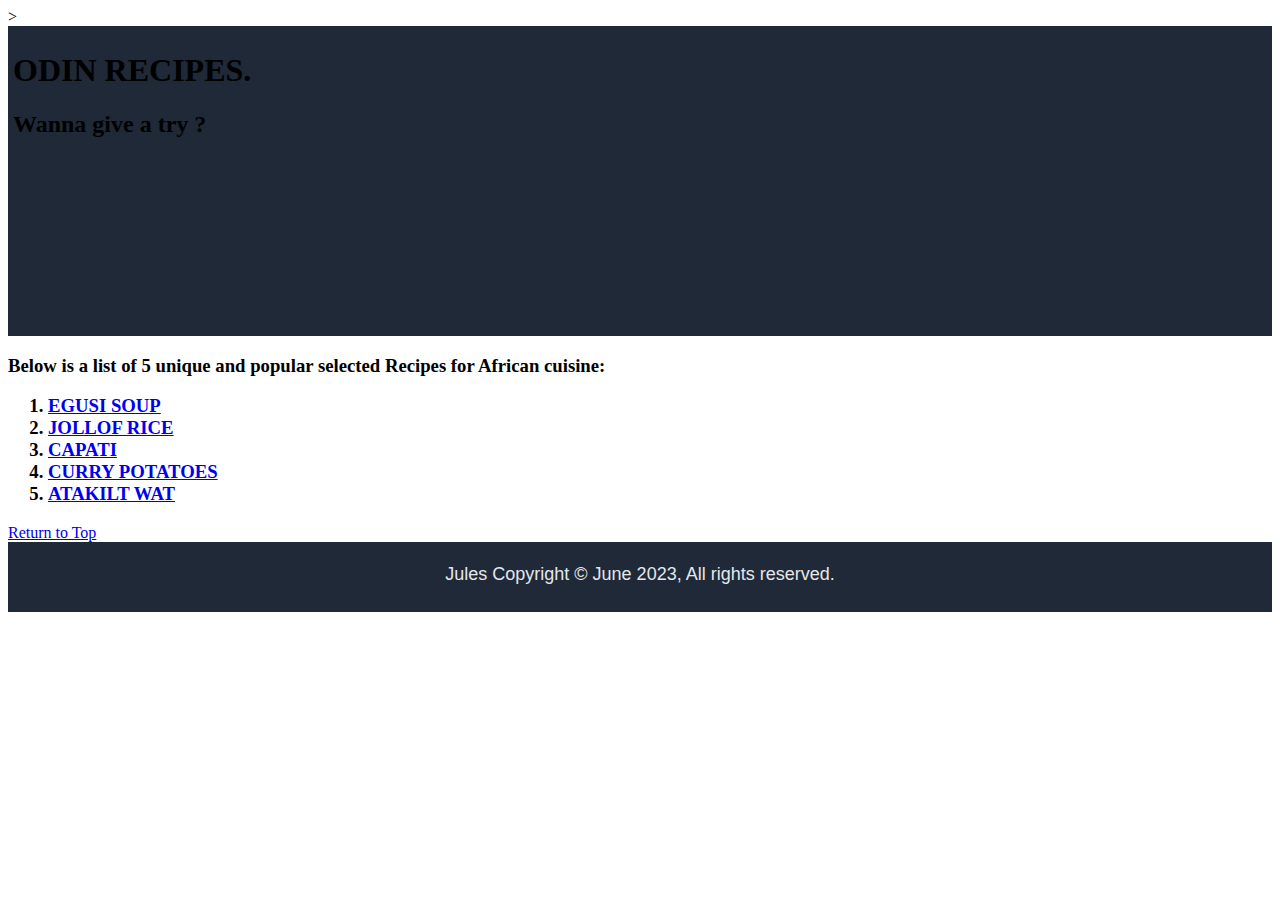
<file: index.html>
<!DOCTYPE html>
<!--This is a test webpage written by Jules in Andela project-->>
<html>
<head>
    <meta charset="UTF-8" />
    <title>ODIN Recipes!🥗</title>
    <link rel="stylesheet" href="sheet/css1.css"/>
</head>
<body>
<div class="intro"><h1 id="top">ODIN RECIPES.</h1>
<h2>Wanna give a try ?</h2>
</div>

    <h3><p> Below is a list of 5 unique and popular selected Recipes for African cuisine:</p>
    <ol>
            <li><a href="recipes/egusi.html">EGUSI SOUP</a></li>
           
            <li><a href="recipes/jollof.html">JOLLOF RICE</a></li>
           
            <li><a href="recipes/capati.html">CAPATI</a></li>
            
            <li><a href="recipes/potatoes.html">CURRY POTATOES</a></li>
            
            <li><a href="recipes/wat.html">ATAKILT WAT</a></li>
            
            
    </ol> 
</h3>

<a href="#top">Return to Top</a>
</body>
<footer>

        <p class="copyright">Jules Copyright © June 2023,  All rights reserved.</p>

</footer>

</html>
</file>
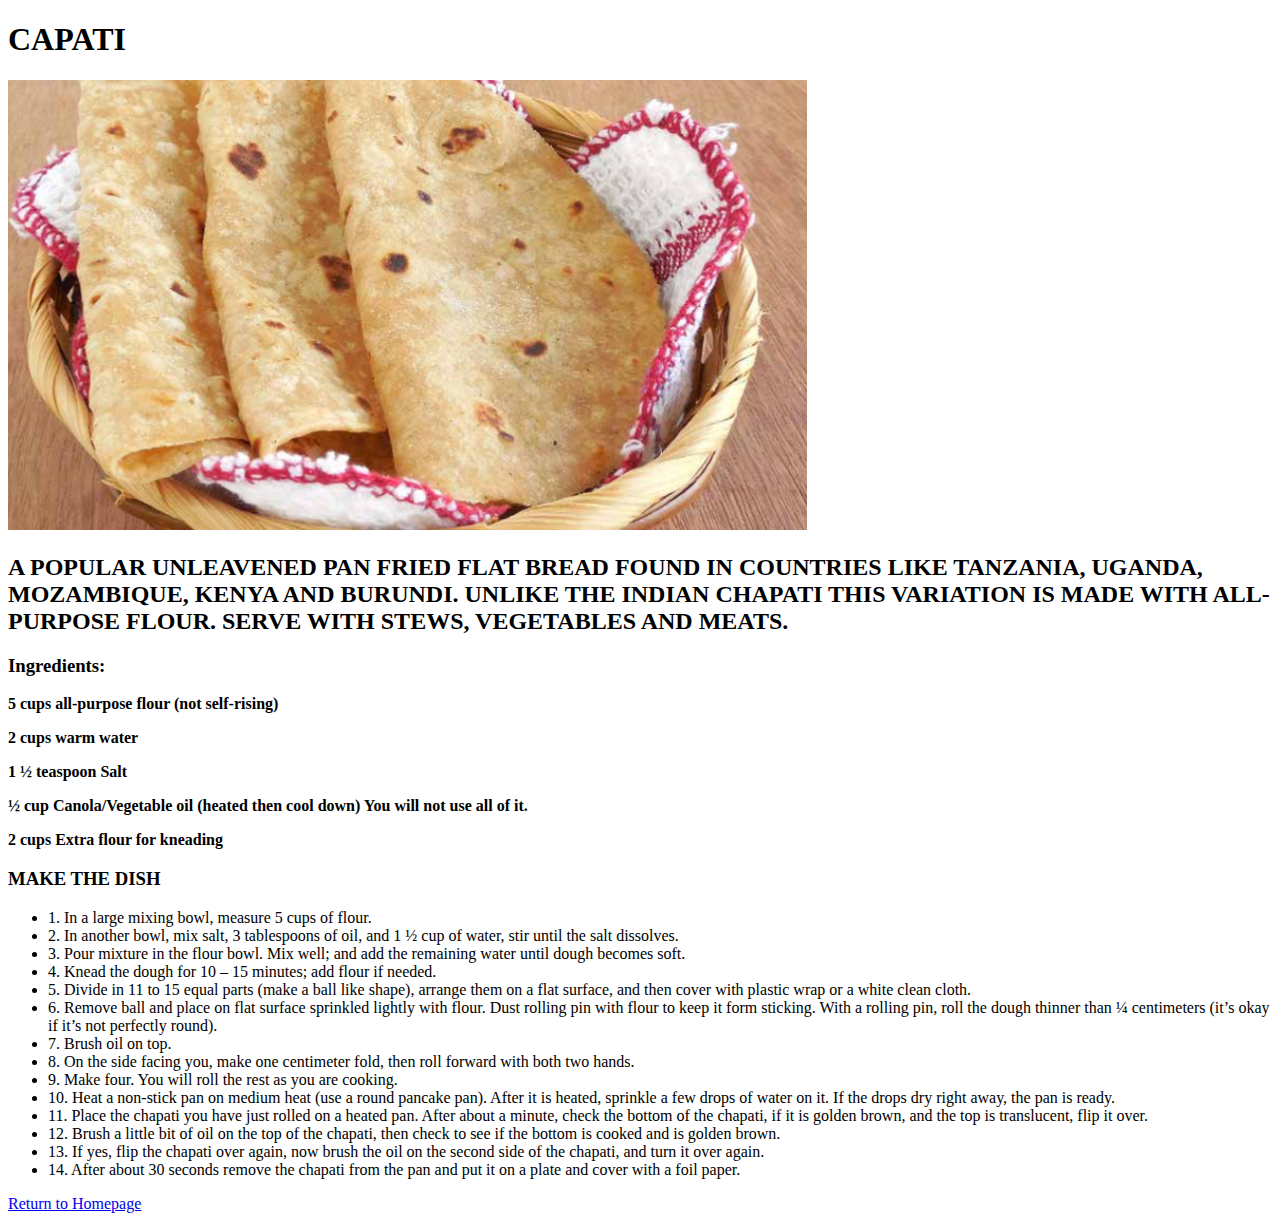
<file: recipes/capati.html>
<!DOCTYPE html>
<html>
    <head > <meta charset="UTF-8" />
        <title>CAPATI</title>        
    </head>
    <body>
        <h1>CAPATI</h1>
        <img src="../images/capati.png" width="800" height="450"/>
        <H2>A POPULAR UNLEAVENED PAN FRIED FLAT BREAD FOUND
            IN COUNTRIES LIKE TANZANIA, UGANDA, MOZAMBIQUE,
            KENYA AND BURUNDI. UNLIKE THE INDIAN CHAPATI THIS
            VARIATION IS MADE WITH ALL-PURPOSE FLOUR. SERVE
            WITH STEWS, VEGETABLES AND MEATS.</H2>
            <h3>Ingredients:</h3>
            <b><p>5 cups all-purpose flour (not self-rising)</p>
                <p>2 cups warm water</p>
                <p>1 ½ teaspoon Salt</p>
                <p>
                     ½ cup Canola/Vegetable oil (heated then cool down)
                    You will not use all of it.</p>
                    <P>2 cups Extra flour for kneading</P></b>
        <h3>
            MAKE THE DISH
    
        </h3>
        <ul>
            <li>1. In a large mixing bowl, measure 5 cups of flour.</li>
                <li>2. In another bowl, mix salt, 3 tablespoons of oil, and 1 ½ cup of water, stir until the salt dissolves.</li>
                    <li>3. Pour mixture in the flour bowl. Mix well; and add the remaining water until dough becomes soft.</li>
                        <li>4. Knead the dough for 10 – 15 minutes; add flour if needed.</li>
                            <li>5. Divide in 11 to 15 equal parts (make a ball like shape), arrange them on a flat surface, and then cover with
plastic wrap or a white clean cloth.</li>
<li>6. Remove ball and place on flat surface sprinkled lightly with flour. Dust rolling pin with flour to keep it form
sticking. With a rolling pin, roll the dough thinner than ¼ centimeters (it’s okay if it’s not perfectly round).</li>
<li>7. Brush oil on top.</li>
    <li>8. On the side facing you, make one centimeter fold, then roll forward with both two hands.</li>
        <li>9. Make four. You will roll the rest as you are cooking.</li>
            <li>10. Heat a non-stick pan on medium heat (use a round pancake pan). After it is heated, sprinkle a few drops of
water on it. If the drops dry right away, the pan is ready.</li>
<li>11. Place the chapati you have just rolled on a heated pan. After about a minute, check the bottom of the
chapati, if it is golden brown, and the top is translucent, flip it over.</li>
<li>12. Brush a little bit of oil on the top of the chapati, then check to see if the bottom is cooked and is golden brown.</li>
    <li>13. If yes, flip the chapati over again, now brush the oil on the second side of the chapati, and turn it over again.</li>
        <li>14. After about 30 seconds remove the chapati from the pan and put it on a plate and cover with a foil paper.</li>
        </ul>
        <a href="../index.html">Return to Homepage</a>
    </body>
</html>
</file>
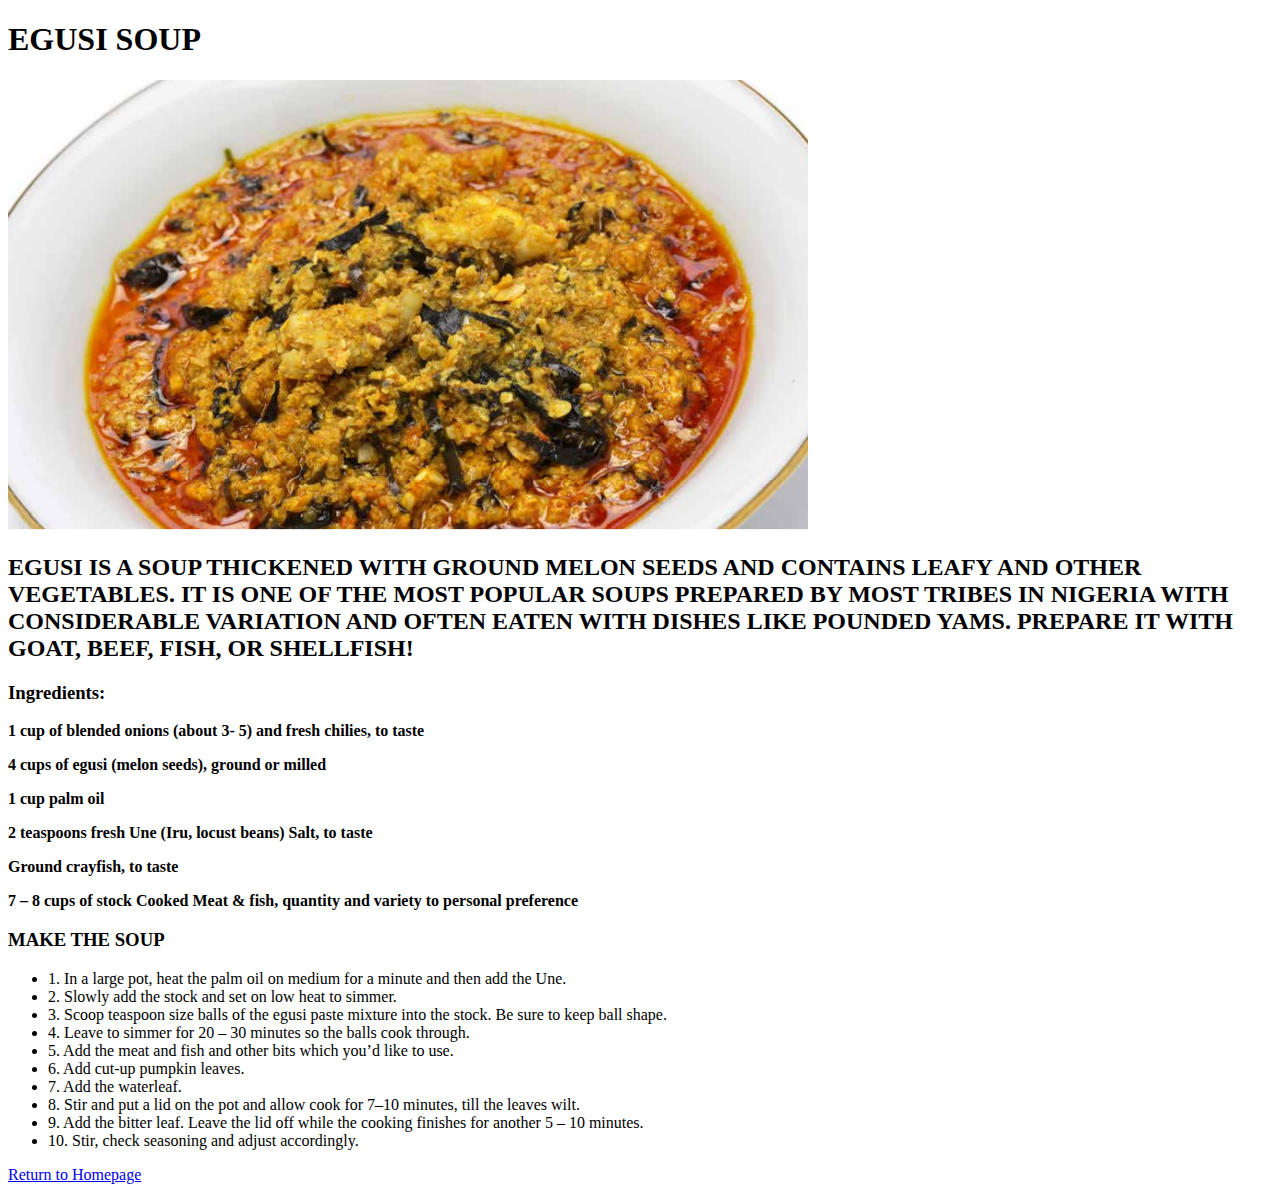
<file: recipes/egusi.html>
<!DOCTYPE html>
<html>
    <head > <meta charset="UTF-8" />
        <title>EGUSI SOUP</title>        
    </head>
    <body>
        <h1>EGUSI SOUP</h1>
        <img src="../images/egusi.png" width="800" height="450"/>
        <H2>EGUSI IS A SOUP THICKENED WITH GROUND MELON SEEDS
            AND CONTAINS LEAFY AND OTHER VEGETABLES. IT IS ONE
            OF THE MOST POPULAR SOUPS PREPARED BY MOST TRIBES
            IN NIGERIA WITH CONSIDERABLE VARIATION AND OFTEN
            EATEN WITH DISHES LIKE POUNDED YAMS. PREPARE IT WITH
            GOAT, BEEF, FISH, OR SHELLFISH!</H2>
            <h3>Ingredients:</h3>
            <b><p>1 cup of blended onions (about 3- 5)
                and fresh chilies, to taste</p>
               <p>4 cups of egusi (melon seeds), ground or milled</p>
               <p>1 cup palm oil</p> 
               <p>2 teaspoons fresh Une (Iru, locust beans)
                Salt, to taste</p>
               <p>Ground crayfish, to taste</p>
               <p>7 – 8 cups of stock
                Cooked Meat & fish, quantity and variety
                to personal preference</p></b>
        <h3>
            MAKE THE SOUP
    
        </h3>
        <ul>
            <li>1. In a large pot, heat the palm oil on medium for a minute and then add the Une. </li>
            <li>2. Slowly add the stock and set on low heat to simmer.</li>
            <li>3. Scoop teaspoon size balls of the egusi paste mixture into the stock. Be sure to keep ball shape.</li>
            <li>4. Leave to simmer for 20 – 30 minutes so the balls cook through.</li>
            <li> 5. Add the meat and fish and other bits which you’d like to use.</li>
            <li>6. Add cut-up pumpkin leaves.</li>
            <li>7. Add the waterleaf.</li>
            <li>8. Stir and put a lid on the pot and allow cook for 7–10 minutes, till the leaves wilt.</li>
            <li> 9. Add the bitter leaf. Leave the lid off while the cooking finishes for another 5 – 10 minutes.</li>
            <li>10. Stir, check seasoning and adjust accordingly.</li>
        </ul>
        <a href="../index.html">Return to Homepage</a>
    </body>
</html>
</file>
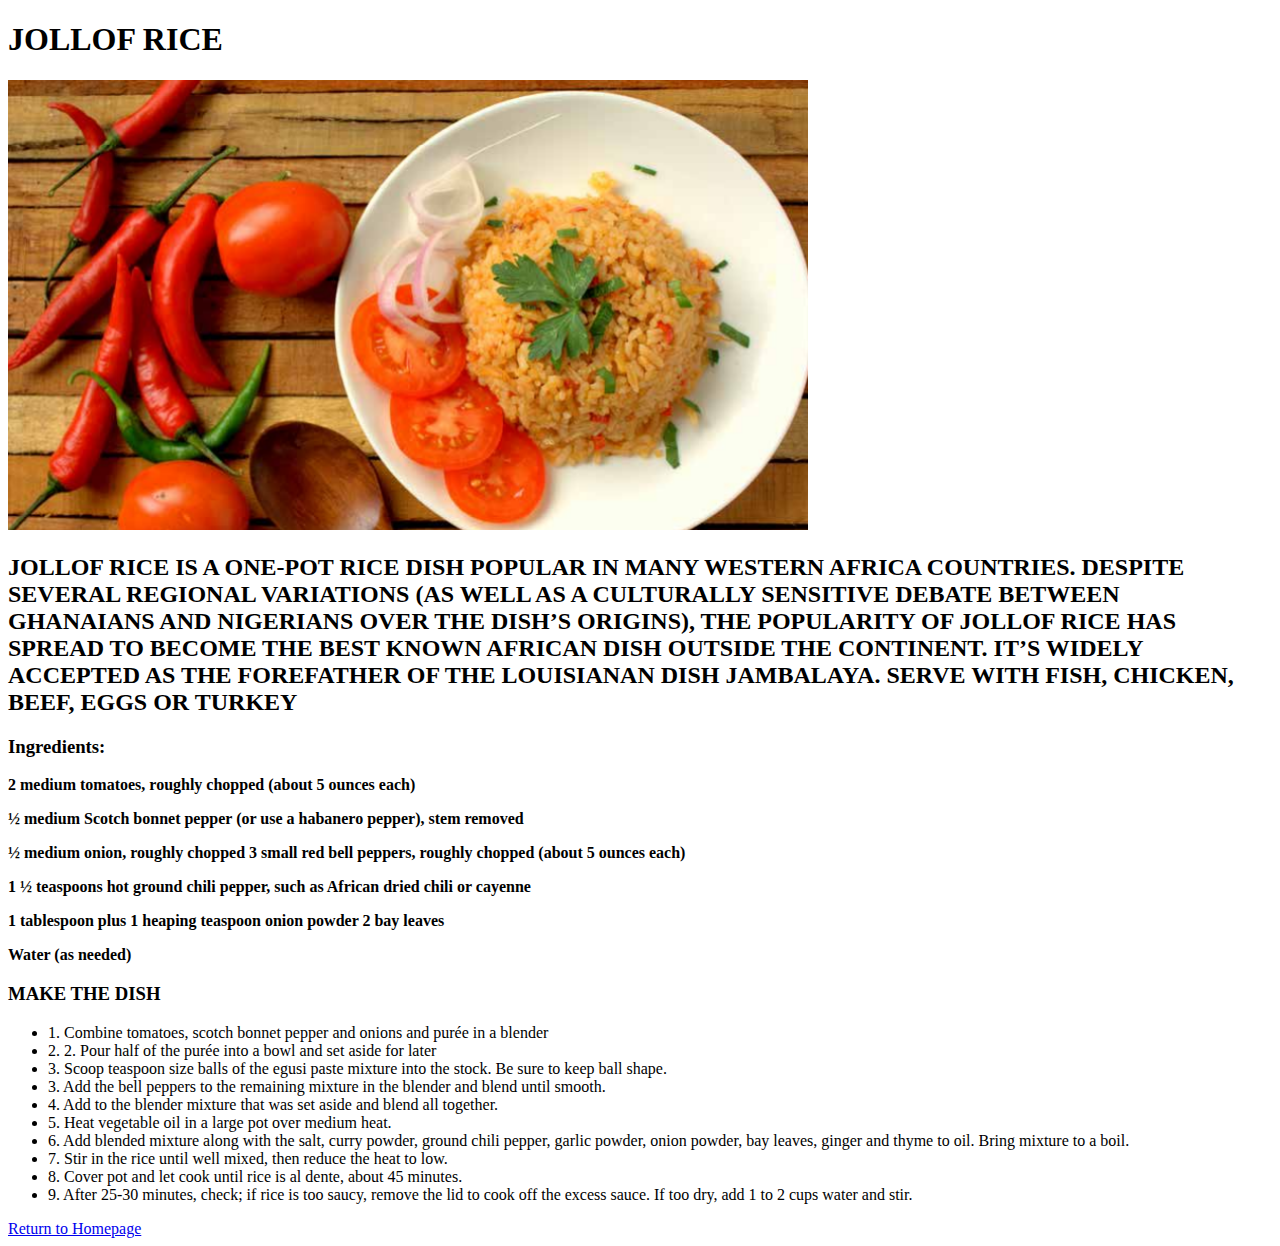
<file: recipes/jollof.html>
<!DOCTYPE html>
<html>
    <head > <meta charset="UTF-8" />
        <title>JOLLOF RICE</title>        
    </head>
    <body>
        <h1>JOLLOF RICE</h1>
        <img src="../images/joloff.png" width="800" height="450"/>
        <H2>JOLLOF RICE IS A ONE-POT RICE DISH POPULAR IN MANY WESTERN AFRICA
            COUNTRIES. DESPITE SEVERAL REGIONAL VARIATIONS (AS WELL AS A
            CULTURALLY SENSITIVE DEBATE BETWEEN GHANAIANS AND NIGERIANS OVER
            THE DISH’S ORIGINS), THE POPULARITY OF JOLLOF RICE HAS SPREAD TO
            BECOME THE BEST KNOWN AFRICAN DISH OUTSIDE THE CONTINENT. IT’S
            WIDELY ACCEPTED AS THE FOREFATHER OF THE LOUISIANAN DISH
            JAMBALAYA. SERVE WITH FISH, CHICKEN, BEEF, EGGS OR TURKEY</H2>
            <h3>Ingredients:</h3>
            <b><p>2 medium tomatoes, roughly chopped
                (about 5 ounces each)</p>
               <p>½ medium Scotch bonnet pepper
                (or use a habanero pepper), stem removed</p>
               <p>½ medium onion, roughly chopped
                3 small red bell peppers, roughly chopped
                (about 5 ounces each)</p> 
               <p>1 ½ teaspoons hot ground chili pepper, such as African
                dried chili or cayenne</p>
               <p>1 tablespoon plus 1 heaping teaspoon onion powder
                2 bay leaves</p>
               <p>Water (as needed)</p></b>
        <h3>
            MAKE THE DISH
    
        </h3>
        <ul>
            <li>1. Combine tomatoes, scotch bonnet pepper and onions and purée in a blender </li>
            <li>2. 2. Pour half of the purée into a bowl and set aside for later</li>
            <li>3. Scoop teaspoon size balls of the egusi paste mixture into the stock. Be sure to keep ball shape.</li>
            <li>3. Add the bell peppers to the remaining mixture in the blender and blend until smooth.</li>
            <li>4. Add to the blender mixture that was set aside and blend all together.
                <li>5. Heat vegetable oil in a large pot over medium heat.</li>
                    <li>6. Add blended mixture along with the salt, curry powder, ground chili pepper, garlic powder, onion powder,
bay leaves, ginger and thyme to oil. Bring mixture to a boil.</li>
<li>7. Stir in the rice until well mixed, then reduce the heat to low.</li>
    <li>8. Cover pot and let cook until rice is al dente, about 45 minutes.</li>
        <li>9. After 25-30 minutes, check; if rice is too saucy, remove the lid to cook off the excess sauce. If too dry, add 1 to
2 cups water and stir.</li>
        </ul>
        <a href="../index.html">Return to Homepage</a>
    </body>
    
</html>
</file>
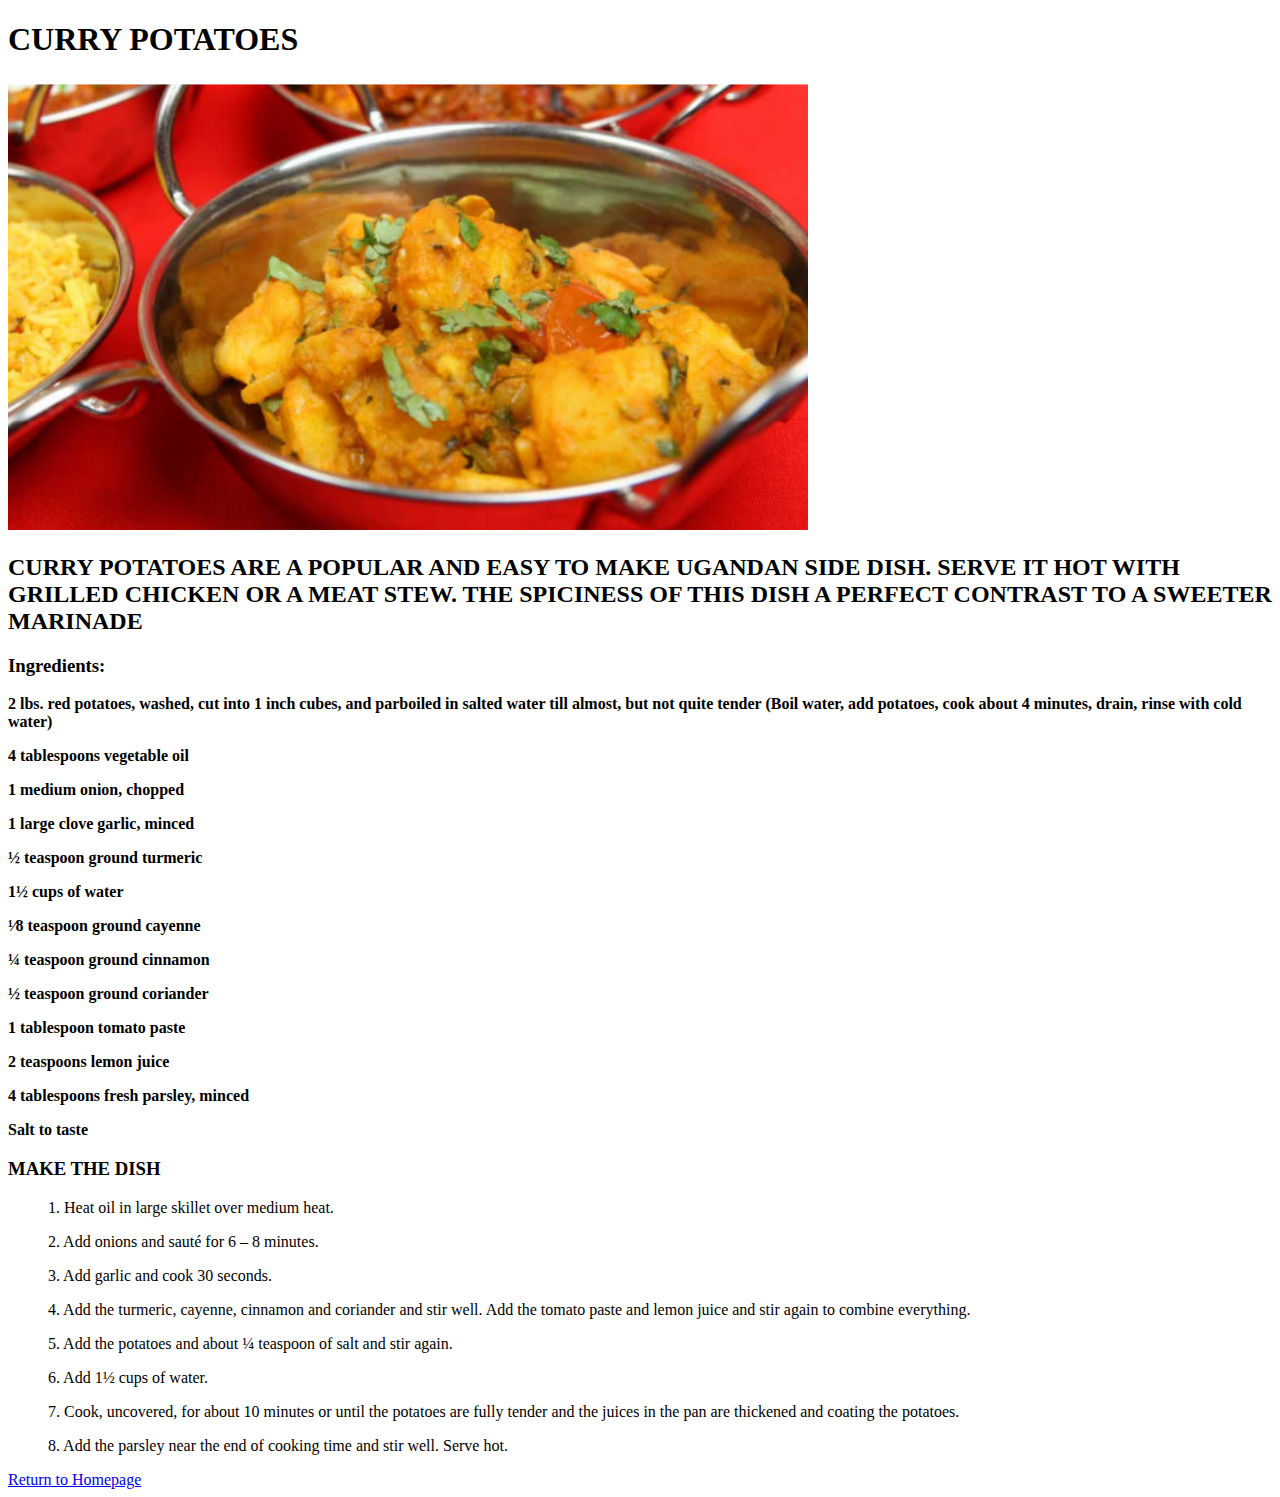
<file: recipes/potatoes.html>
<!DOCTYPE html>
<html>
    <head > <meta charset="UTF-8" />
        <title>CURRY POTATOES</title>        
    </head>
    <body>
        <h1>CURRY POTATOES</h1>
        <img src="../images/potatoes.png" width="800" height="450"/>
        <H2>CURRY POTATOES ARE A POPULAR AND EASY TO MAKE
            UGANDAN SIDE DISH. SERVE IT HOT WITH GRILLED
            CHICKEN OR A MEAT STEW. THE SPICINESS OF THIS
            DISH A PERFECT CONTRAST TO A SWEETER MARINADE</H2>
            <h3>Ingredients:</h3>
            <b><p>2 lbs. red potatoes, washed, cut into 1 inch cubes,
                and parboiled in salted water till almost, but not
                quite tender (Boil water, add potatoes, cook about
                4 minutes, drain, rinse with cold water)</p>
                <p>4 tablespoons vegetable oil</p>
                    <p>1 medium onion, chopped</p>
                        <p>1 large clove garlic, minced</p>
                            <p>½ teaspoon ground turmeric</p>
                                <p>1½ cups of water</p>
                                    <p>¹⁄8 teaspoon ground cayenne</p>
                                        <p>¼ teaspoon ground cinnamon</p>
                                            <p>½ teaspoon ground coriander</p>
                                                <p>1 tablespoon tomato paste</p>
                                                    <p>2 teaspoons lemon juice</p>
                                                        <p>4 tablespoons fresh parsley, minced</p>
                                                            <p>Salt to taste</p></b>
        <h3>
            MAKE THE DISH
    
        </h3>
        <ul>
            <P>1. Heat oil in large skillet over medium heat.</P>
                <P>2. Add onions and sauté for 6 – 8 minutes.</P>
                    <P>3. Add garlic and cook 30 seconds.</P>
                        <P>4. Add the turmeric, cayenne, cinnamon and coriander and stir well. Add the tomato paste and lemon juice and
stir again to combine everything.</P>
<P>5. Add the potatoes and about ¼ teaspoon of salt and stir again.</P>
    <P>6. Add 1½ cups of water.</P>
        <P>7. Cook, uncovered, for about 10 minutes or until the potatoes are fully tender and the juices in the pan are
thickened and coating the potatoes.</P>
<P>8. Add the parsley near the end of cooking time and stir well. Serve hot.</P>
        </ul>
        <a href="../index.html">Return to Homepage</a>
    </body>
</html>
</file>
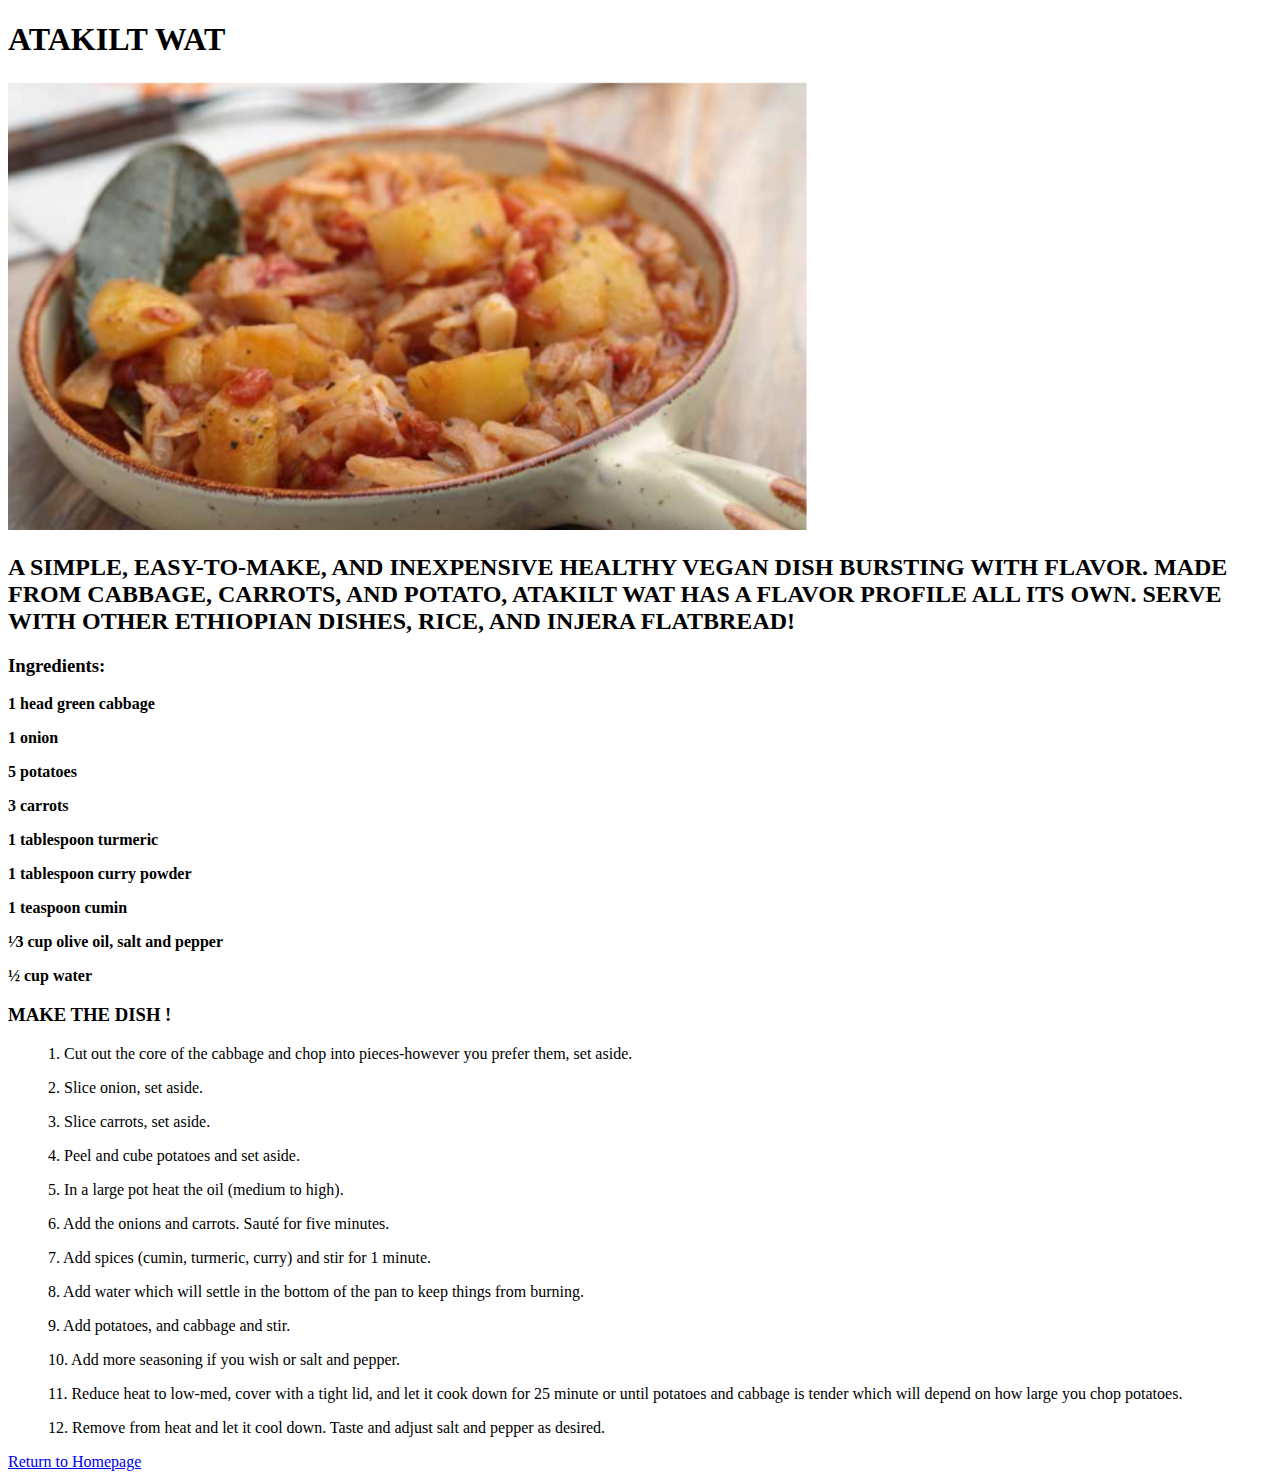
<file: recipes/wat.html>
<!DOCTYPE html>
<html>
    <head > <meta charset="UTF-8" />
        <title>ATAKILT
            WAT</title>        
    </head>
    <body>
        <h1>ATAKILT
            WAT</h1>
            <img src="../images/wat.png" width="800" height="450"/>
        <H2>A SIMPLE, EASY-TO-MAKE, AND INEXPENSIVE HEALTHY
            VEGAN DISH BURSTING WITH FLAVOR. MADE FROM
            CABBAGE, CARROTS, AND POTATO, ATAKILT WAT HAS
            A FLAVOR PROFILE ALL ITS OWN. SERVE WITH OTHER
            ETHIOPIAN DISHES, RICE, AND INJERA FLATBREAD!</H2>
            <h3>Ingredients:</h3>
            <b><p>1 head green cabbage</p>
                <p>1 onion</p>
                    <p>5 potatoes</p>
                        <p>3 carrots</p>
                            <p>1 tablespoon turmeric</p>
                                <p>1 tablespoon curry powder</p>
                                    <p>1 teaspoon cumin</p>
                                        <p>¹⁄3 cup olive oil,
                salt and pepper</p>
                <p>½ cup water</p></b>
        <h3>
            MAKE THE DISH !
    
        </h3>
        
        
        <ul>
           <p> 1. Cut out the core of the cabbage and chop into pieces-however you prefer them, set aside.</p>
            <p>2. Slice onion, set aside.</p>
                <p>3. Slice carrots, set aside.</p>
                    <p>4. Peel and cube potatoes and set aside.</p>
                        <p>5. In a large pot heat the oil (medium to high).</p>
                            <p>6. Add the onions and carrots. Sauté for five minutes.</p>
                                <p>7. Add spices (cumin, turmeric, curry) and stir for 1 minute.</p>
                                    <p>8. Add water which will settle in the bottom of the pan to keep things from burning.</p>
                                        <p>9. Add potatoes, and cabbage and stir.</p>
                                            <p>10. Add more seasoning if you wish or salt and pepper.</p>
                                                <p>11. Reduce heat to low-med, cover with a tight lid, and let it cook down for 25 minute or until potatoes
and cabbage is tender which will depend on how large you chop potatoes.</p>
<p>12. Remove from heat and let it cool down. Taste and adjust salt and pepper as desired.</p>
        </ul>
        <a href="../index.html">Return to Homepage</a>
    </body>
</html>
</file>
<file: sheet/css1.css>
div.intro {
    position: top;
    background-color: #1F2937;
    width: auto;
    height: 300px;
    font-weight: bold;
    padding: 5px;
 }

footer {
    position: relative;
    height: 70px;
    width: 100%;
    background-color: #1F2937;
}

p.copyright {
    position: absolute;
    width: 100%;
    color: #E5E7EB;
    line-height: 40px;
    font-size: 18px;
    font-family: Roboto, arial;
    text-align: center;
    bottom:0;
}
</file>
